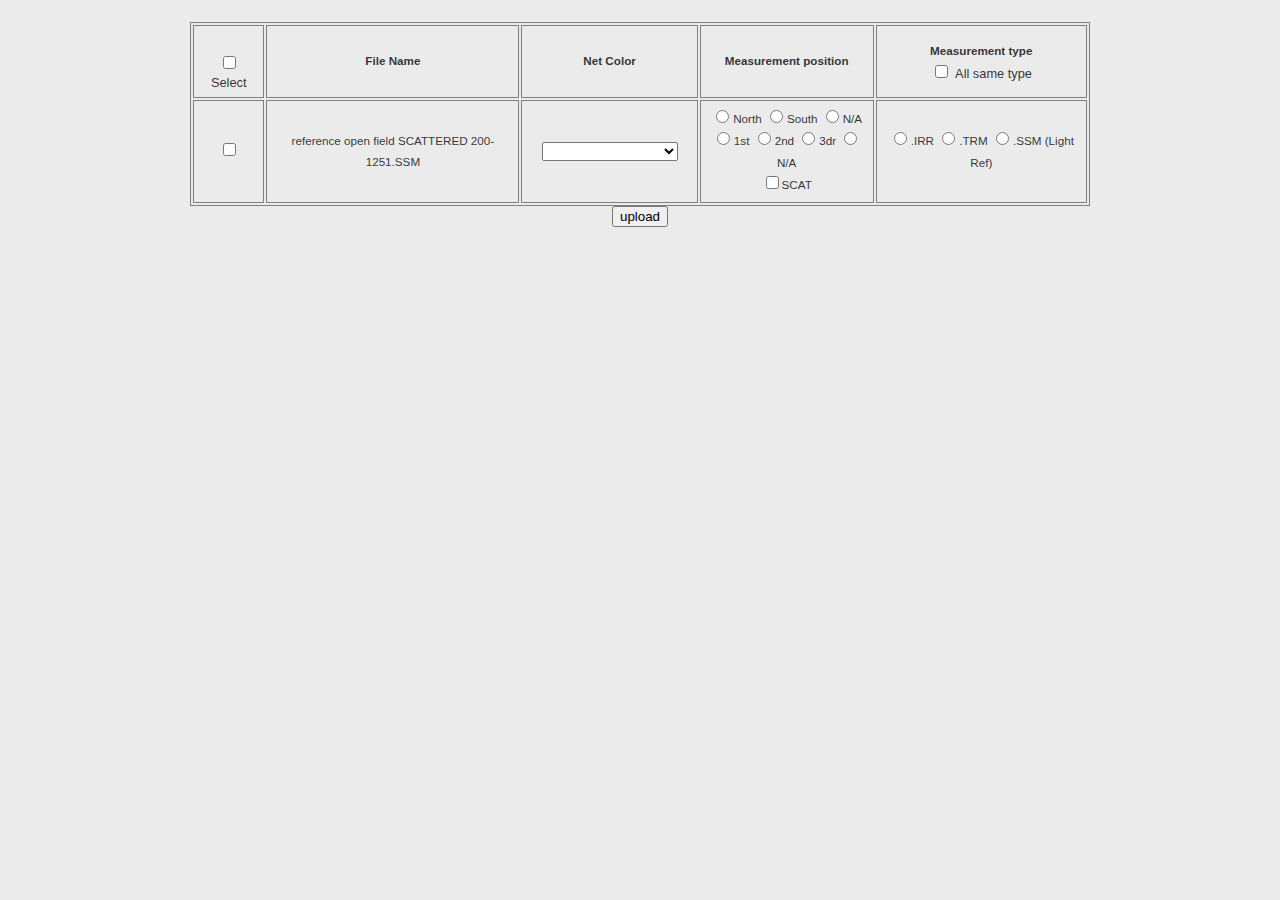
<file: index2.html>
<!DOCTYPE html>
<html>
<head>

    <meta name="viewport" content="width=device-width"/>
    <link rel="stylesheet" type="text/css" href="css/styles.css">
    <link rel="stylesheet" type="text/css" href="css/tooltip.css">

    <!-- jQuery -->
    <script src="js/jquery-2.1.4.js"></script>

    <title>ciao</title>

</head>
<body class="upload_page">

<form id="upload" action="upload.php" method="post">
    <br>
    <table class="upload">
        <tr>
            <th><br>
                <div class="tooltip">
                    <input type="checkbox" id="selectAll">
                    <label for="selectAll" id="selectAll_label">Select</label> <br>
                    <span><strong>Select all</strong><br></span>
                </div>
            </th>
            <th>File Name</th>
            <th>Net Color</th>
            <th>Measurement position</th>
            <th>Measurement type <br>
                <div class="tooltip">
                    <input type="checkbox" id="sameType">
                    <label for="sameType">All same type</label><br>
                        <span>
                            <strong>Same as the first file</strong><br/>
                             Select the type first
                        </span>
                </div>

            </th>
        </tr>
        <tr>
            <td><input type="checkbox" id="2" class="select_checkbox" name="files[]" value="0"></td>
            <td class="file">reference open field SCATTERED 200-1251.SSM
                <input id="fileList" type="hidden" name="fileList0" value="reference open field SCATTERED 200-1251.SSM">
            </td>
            <td class="select">
                <select form="upload" name="netColor0" class="datalist">
                    <option value="" selected></option>
                    <option value="Blue">Blue TFREC</option>
                    <option value="Blue1Q">Blue1 Quincy</option>
                    <option value="Blue2Q">Blue2 Quincy</option>
                    <option value="Red">Red TFREC</option>
                    <option value="Red1Q">Red1 Quincy</option>
                    <option value="Red2Q">Red2 Quincy</option>
                    <option value="White">White TFREC</option>
                    <option value="White1Q">White1 Quincy</option>
                    <option value="White2Q">White2 Quincy</option>
                    <option value="OpenField">Open Field TFREC</option>
                    <option value="OpenFieldQ">Open Field Quincy</option>
                    <option value="Ctrl">Ctrl TFREC</option>
                    <option value="CtrlQ">CtrlQ</option>
                </select>
            </td>

            <td class="measurePosition">
                <!--                    <input type="radio" name="measurePosition0" value="1" >Mark 1
                                <input type="radio" name="measurePosition0" value="2" >Mark 2
                                <br> -->
                <input type="radio" name="measurePosition0" value="N">North
                <input type="radio" name="measurePosition0" value="S">South
                <input type="radio" name="measurePosition0" value="_">N/A

                <br>

                <input type="radio" name="measureNumber0" value="1">1st
                <input type="radio" name="measureNumber0" value="2">2nd
                <input type="radio" name="measureNumber0" value="3">3dr
                <input type="radio" name="measureNumber0" value="">N/A
                <br>
                <input type="checkbox" name="scattered0" value="scattered">SCAT
                <!--                    <input type="checkbox" name="reference0" value="reference">REF -->
            </td>
            <td class="measureType">
                <input type="radio" name="measureType0" class="irradiance" value="Irradiance">.IRR
                <input type="radio" name="measureType0" class="transmittance" value="Transmittance">.TRM
                <input type="radio" name="measureType0" class="reference" value="Reference">.SSM (Light Ref)
            </td>

            <!-- <td><input type="text" name="measureDate0" placeholder="mmddyy" /></td> -->
        </tr>


            <!-- <td><input type="text" name="measureDate2" placeholder="mmddyy" /></td> -->
    </table>
    <div>
        <input type="submit" name="action" value="upload">
    </div>
</form>

</body>
</html>
</file>
<file: css/styles.css>
body {
    width: 90%;
    margin: 0 auto;
    font: normal .9em/1.5em Arial, Helvetica, sans-serif;
    background: #ebebeb;
    min-width: 850px;
    color: rgba(0, 0, 0, .8);
}

body.view_chart, body.select_data {
    background-color: lightsteelblue
}
body.upload {
    background-color: darkseagreen;
}

h1 {
    font-size: 1.5em;
    text-align: center;
    margin: .5em auto 1.5em;
}

h3 {
    text-align: center;
    color: blue;
}

p {
    text-align: center;
    font-size: 1em;
    margin: .5em auto 2em;
    width: 100%;
    max-width: 900px;
}

p.select_file_heder {
    margin: 2em 2.7em 2em 0;
    text-align: justify;
    width: 390px;
    float: left;
}

div.select_file_heder {
    margin: 0 auto 1em;
    width: 850px;
}
td, tr, th {
    text-align: center;
    border: grey solid 1px;
    font-size: 0.9em;
    padding: 0.5em;
}

img#nomenclature {
    width: 420px;
}

table {
    margin: 0 auto;
    border: grey solid 1px;
    max-width: 900px;
}


div {
    text-align: center;
    /*margin: .5em 1.5em;*/
}
div.tableBlock {
    border-top: 1px solid slategrey;
}


.error {
    color: red;
    text-align: center;
}

div.container {
    text-align: right;
    width: 1000px;
    margin: 0 auto;

}
#curve_chart {
    width: 1000px;
    height: 550px;
    margin: 0 auto;
}
#png {
    font-size: 0.7em;
    /*position: absolute;*/
    /*right: 0px;*/
    text-decoration: none;
}

/***** BUTTONS *****/
div.submit_button {
    width: 100%;
    margin: 2em auto 1em;
}

button {
    border-radius: 1.6em;
    -webkit-border-radius: 1.6em;
    -moz-border-radius: 1.6em;
    text-shadow: 0 1px 1px rgba(0, 0, 0, .3);
    -webkit-box-shadow: 0 1px 3px rgba(0, 0, 0, .4);
    -moz-box-shadow: 0 1px 3px rgba(0, 0, 0, .4);
    padding: 0.4em 1.5em;
    background: #7d7d7d url(../images/gradient.png) repeat-x 0 -110px;
    font-weight: bold;
    color: #444;
    /*display: block;*/
    border: none;
    margin: 0 auto;
    font-size: 1em;
}

button:hover {
    background: #666 url(../images/gradient.png) repeat-x 0 -40px;
    color: #444;
    -webkit-box-shadow: 0 1px 1px rgba(0, 0, 0, .2);
    -moz-box-shadow: 0 1px 1px rgba(0, 0, 0, .2);
    box-shadow: 0 1px 1px rgba(0, 0, 0, .2);
    text-shadow: 0 1px 0 rgba(255, 255, 255, 1);
}

button.addRow,
button.delRow,
#sameDate {
    padding: 0.2em 1em;
    color: #595959;
    text-shadow: none;
    margin: 2em 4em 1em;
    font-size: .8em;
    /*margin: 0em;*/
}

#newChart, #newUpload {
    margin-left: 5em;
    margin-right: 5em;
}

/*
.addTable, .delTable {
    margin: 2em 4em 2em;
}
*/
#sameDate {
    margin: 0em;
}

/***** INPUTS *****/
input {
    /*margin-left: 0.8em;*/
    /*margin-right: 0em;*/
}
.datalist {
    margin: 0 1em;
}

input[type='radio'] {
    margin-right: 0.3em;
}
input.chart, input.upload {
    /*margin: 2em 5em 1em;*/
/*}*/
/*input.upload{*/
    margin: 1em 0 4em 0;
}
#selectAll { /*checkbox*/
/*    margin: 0 0.5em;;*/
}

/***** LABELS *****/
.tooltip label {
    font-weight: normal;
    font-size: .8em;
}

.moreSpace {
    margin: .5em 0;
    content: '.';
    display: block;
}


footer {
    color: darkslategrey;
    text-align: right;
    font-size: 0.9em;
    font-style: italic;
    margin: 4em 1em 0 0;
    font-family: Courier, "Lucida Console", monospace;;
    font-weight: bold;
}
footer span {
    font-size: 0.85em;
}

/***************************************/
/*.box{*/
    /*font-size: 12px;*/
    /*width:20px;*/
    /*height: 20px;*/
    /*float: left;*/
    /*padding: .3em;*/
/*}*/
</file>
<file: css/tooltip.css>
/*tooltips*/
/* from   http://www.menucool.com/tooltip/css-tooltip  */
div.tooltip {
    outline: none;
    margin: inherit;
    font-family: sans-serif;
    font: caption;

}

div.tooltip span strong {
/*    line-height: 20px;*/
}

div.tooltip span {
    z-index: 1;
    display: none;
    padding: 0.5em 1.5em;
    font-weight: normal;
    font-size: .8em;
    margin-top: 0.1em;
}

.tooltip:hover {
text-decoration: none; /* for links? */
}

div.tooltip:hover span {
    display: inline;
    position: absolute;
    color: #595959;
    border: #3c3c3c;
    background: lightgrey;
}

/*CSS3 extras*/
div.tooltip span {
    border-radius: 2px;
    box-shadow: 1px 1px 1px #959595;
}





/*.tooltip {*/
    /*outline: none;*/
/*!*    font-family: sans-serif;*!*/
    /*font: caption;*/
    /**/
/*}*/

/*.tooltip strong {*/
    /*line-height: 20px;*/
/*}*/

/*.tooltip:hover {*/
    /*text-decoration: none; !* for links? *!*/
/*}*/

/*.tooltip span {*/
    /*z-index: 10;*/
    /*display: none;*/
    /*!*padding: 14px 20px;*!*/
    /*!*margin-top: -30px;*!*/
    /*!*margin-left: 28px;*!*/
    /*!*width: 300px;*!*/
    /*!*line-height: 16px;*!*/
    /*padding: 3px 0 12px 0;*/
    /*margin-top: -60px;*/
    /*margin-left: -125px;*/
    /*width: 180px;*/
    /*!*line-height: 16px;*!*/
/*}*/

/*.tooltip img {*/
    /*margin-top: 17px;*/
    /*margin-left: 90px;*/
/*}*/

/*.tooltip:hover span {*/
    /*display: inline;*/
    /*position: absolute;*/
    /*color: #111;*/
    /*border: 1px solid grey;*/
    /*background: lightgrey;*/
/*}*/

/*.callout {*/
    /*z-index: 20;*/
    /*position: absolute;*/
    /*top: 30px;*/
    /*border: 0;*/
    /*left: -12px;*/
/*}*/

/*!*CSS3 extras*!*/
/*.tooltip span {*/
    /*border-radius: 4px;*/
/*!*    box-shadow: 2px 2px 5px #CCC;*!*/
/*}*/
</file>
